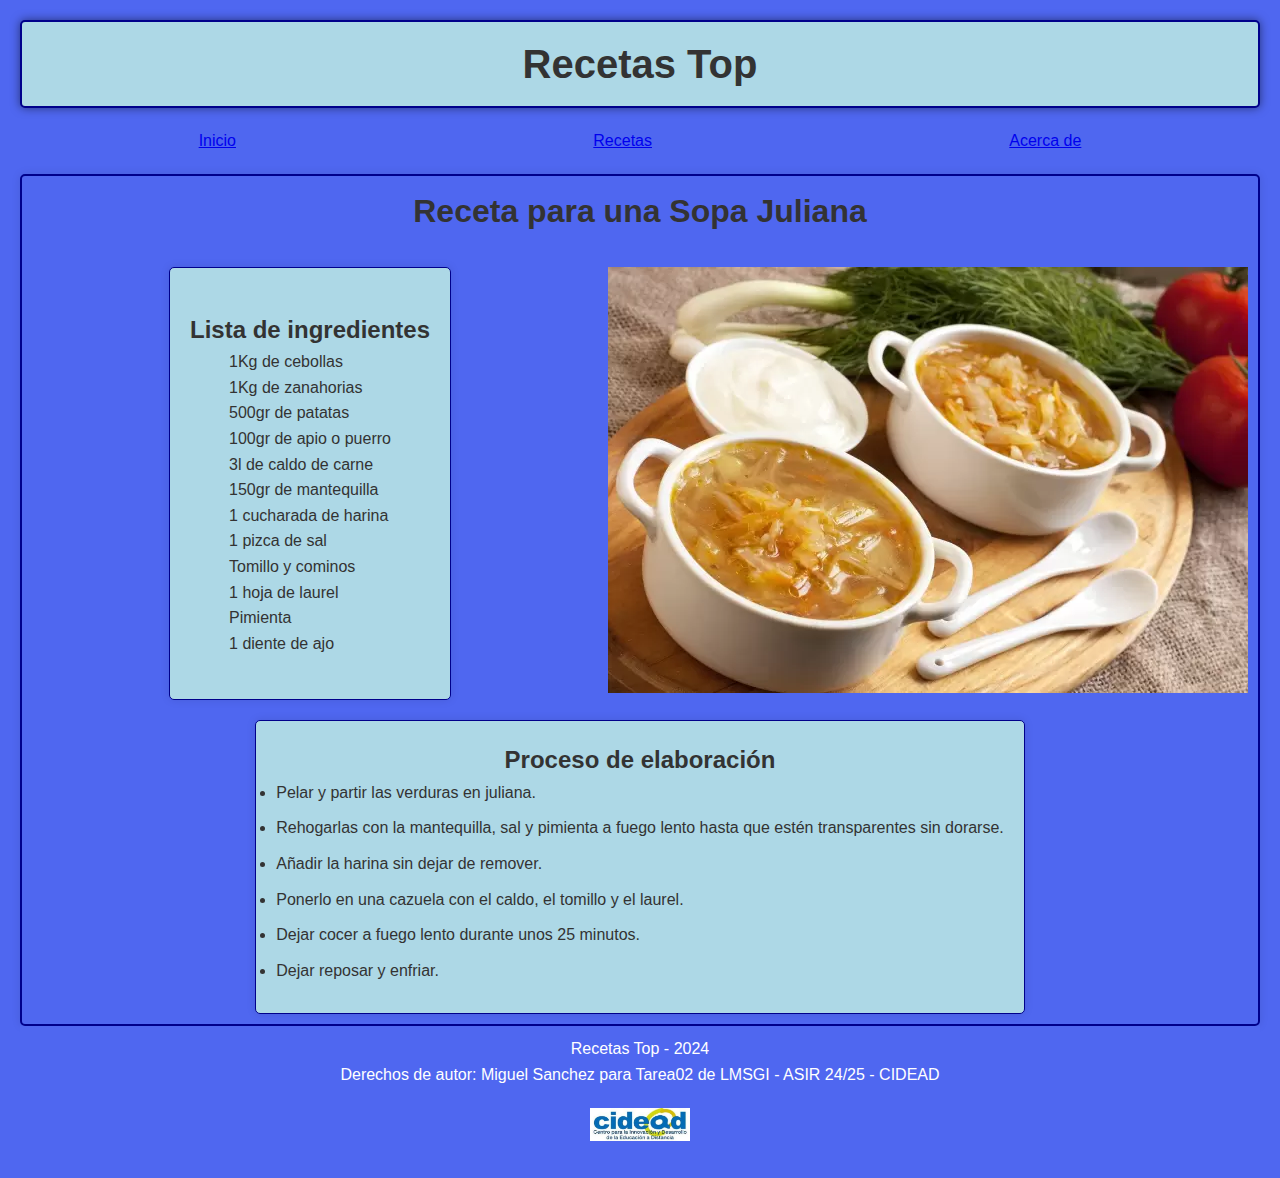
<file: Ejercicio01/index.html>
<!DOCTYPE html>
<html lang="en">
<head>
  <meta charset="UTF-8">
  <meta name="viewport" content="width=device-width, initial-scale=1.0">
  <title>RecetasTop</title>
  <link rel="stylesheet" href="styles.css">
</head>
<!-- Cabecera de la pagina, normalmente colocamos el titulo
 y el logo de la pagina, en este caso se ha incluido una etiqueta "aside" que incluye un menu de navegacion en la parte inferior -->


<body>
  <header>
    <div class="title">Recetas Top</div>
    <aside >
      <div>
        <ul class="menu">
          <!-- Se ha incluido una lista de elementos "li" que contienen un enlace "a" a las diferentes secciones de la pagina -->
          <li class="menuItem"><a href="index.html">Inicio</a></li>
          <li class="menuItem"><a href="index.html">Recetas</a></li>
          <li class="menuItem"><a href="index.html">Acerca de</a></li>
        </ul>
      </div>
    </aside>
  </header>
  <!-- Seccion de la pagina que contiene la receta de la sopa juliana, se ha incluido un titulo "h1" y tres secciones "div" que contienen la lista de ingredientes, la imagen de la receta y el proceso de elaboracion -->
  <section class="RecetaCard">
    <h1 class="titleReceta">Receta para una Sopa Juliana</h1>    
    <div class="ingredientsCard">
      <h2 class="titleCard">Lista de ingredientes</h2>
      <ul class="ingredientsList">
        <li>1Kg de cebollas</li>
        <li>1Kg de zanahorias</li>
        <li>500gr de patatas</li>
        <li>100gr de apio o puerro</li>
        <li>3l de caldo de carne</li>
        <li>150gr de mantequilla</li>
        <li>1 cucharada de harina</li>
        <li>1 pizca de sal</li>
        <li>Tomillo y cominos</li>
        <li>1 hoja de laurel</li>
        <li>Pimienta</li>
        <li>1 diente de ajo</li>
      </ul>      
    </div>
    <div class="imageCard">
        <img src="./img/38665.jpg" alt="Sopa Juliana">
      </div>
    <div class="processCard">
      <h2 class="titleCard">Proceso de elaboración</h2>
      <ul>
        <li class="processItem">Pelar y partir las verduras en juliana.</li>
        <li class="processItem">Rehogarlas con la mantequilla, sal y pimienta a fuego lento hasta que estén transparentes sin dorarse.</li>
        <li class="processItem">Añadir la harina sin dejar de remover.</li>
        <li class="processItem">Ponerlo en una cazuela con el caldo, el tomillo y el laurel.</li>
        <li class="processItem">Dejar cocer a fuego lento durante unos 25 minutos.</li>
        <li class="processItem">Dejar reposar y enfriar.</li>
      </ul>
    </div>
  </section>
</body>
<!-- Pie de la pagina, normalmente se incluye informacion de contacto y derechos de autor -->
<footer>
  <div>
    <p>Recetas Top - 2024</p>
    <p>Derechos de autor: Miguel Sanchez para Tarea02 de LMSGI - ASIR 24/25 - CIDEAD</p>
    <p><img src="img/logoCidead.jpeg" alt="Logo CIDEAD" class="logoCidead"></p>
    </div>
</footer>
</html>
</file>
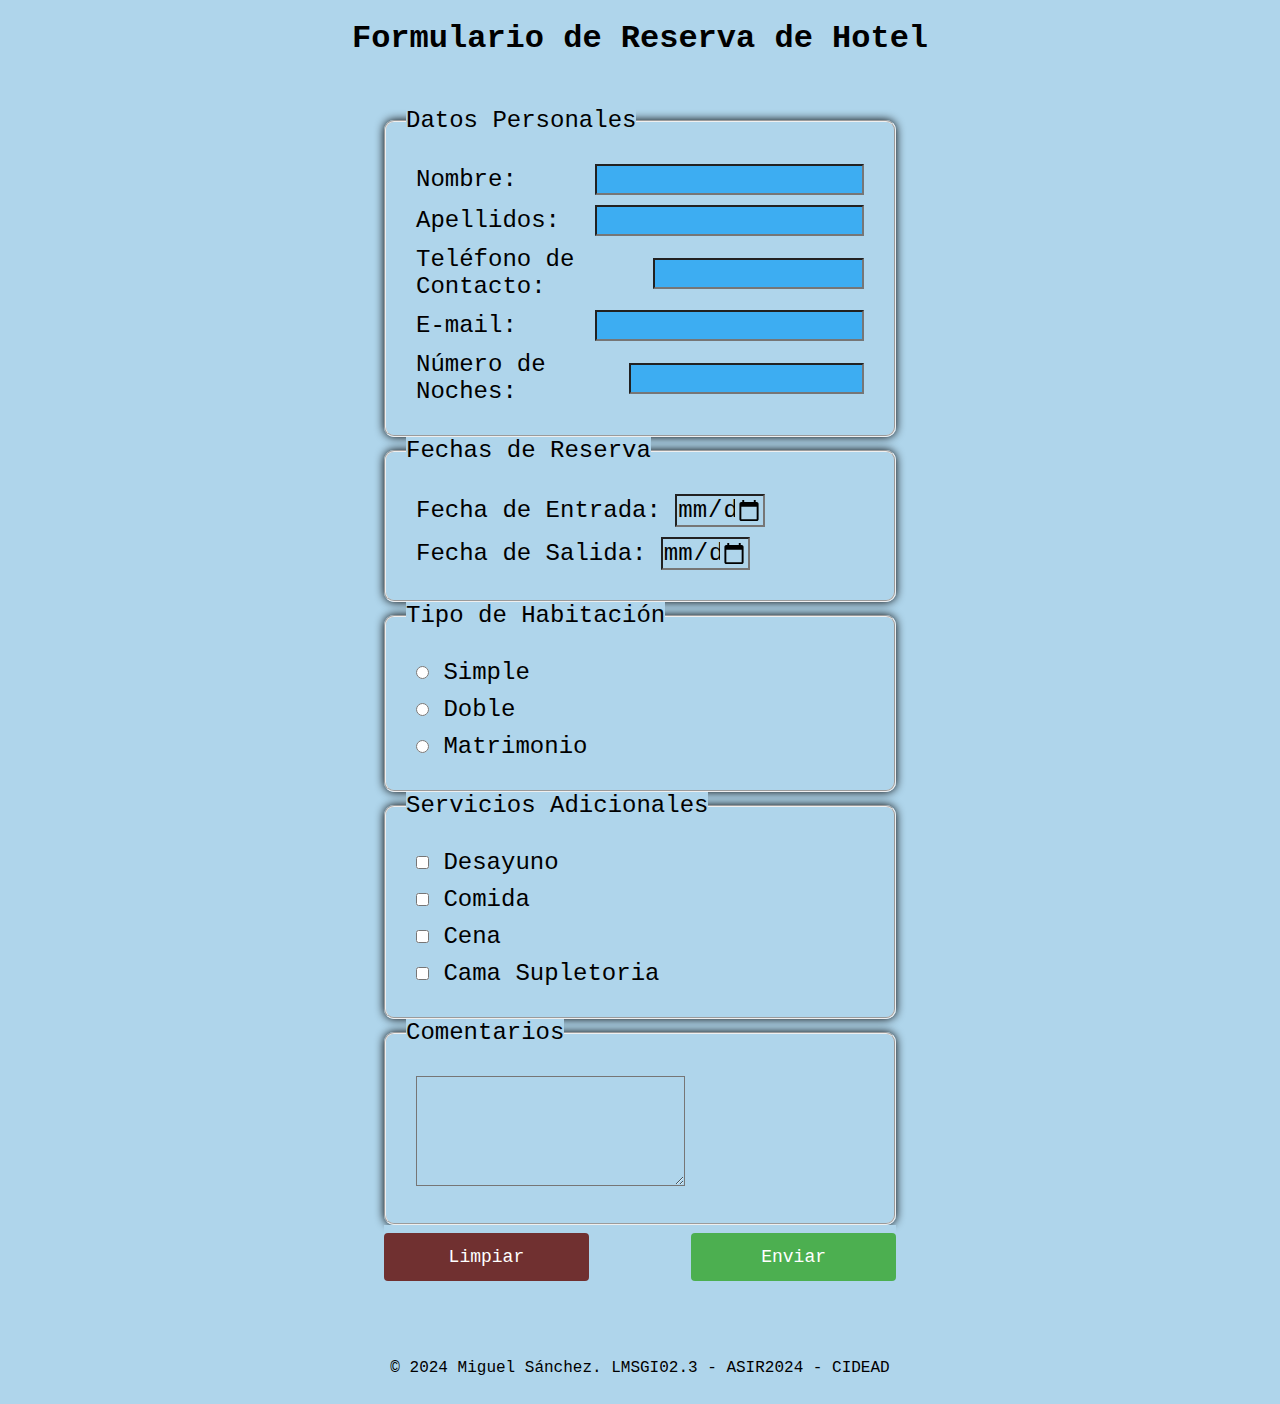
<file: Ejercicio03/index.html>
<!DOCTYPE html>
<html lang="es">
<head>
  <meta charset="UTF-8">
  <meta name="viewport" content="width=device-width, initial-scale=1.0">
  <title>Reserva de Hotel</title>
  <link rel="stylesheet" href="styles.css">
</head>

<body>
  <header>
    <h1 class="principalTitle">Formulario de Reserva de Hotel</h1>
  </header>

  <section class="principalSection" >
    <form class="formContainer" id="reservaHotel">
      <fieldset class="formSection">
        <legend>Datos Personales</legend>
        <div class="divPersonalInput">
          <label for="nombre">Nombre:</label>
          <input class="dataInput" type="text" id="nombre" name="nombre" required>
        </div>
        <div class="divPersonalInput">
          <label for="apellidos">Apellidos:</label>
          <input class="dataInput" type="text" id="apellidos" name="apellidos" required>
        </div>
        <div class="divPersonalInput">
          <label for="telefono">Teléfono de Contacto:</label>
          <input class="dataInput" type="tel" id="telefono" name="telefono" required>
        </div>
        <div class="divPersonalInput">
          <label for="email">E-mail:</label>
          <input class="dataInput" type="email" id="email" name="email" required>
        </div>
        <div class="divPersonalInput">
          <label for="noches">Número de Noches:</label>
          <input class="dataInput" type="number" id="noches" name="noches" min="1" required>
        </div>
      </fieldset>

      <fieldset class="formSection">
        <legend>Fechas de Reserva</legend>
        <div class="divInput">
          <label for="fechaEntrada">Fecha de Entrada:</label>
          <input class="dateInput" type="date" id="fechaEntrada" name="fechaEntrada" required>
        </div>
        <div class="divInput">
          <label for="fechaSalida">Fecha de Salida:</label>
          <input class="dateInput" type="date" id="fechaSalida" name="fechaSalida" required>
        </div>
      </fieldset>

      <fieldset class="formSection">
        <legend>Tipo de Habitación</legend>
        <div class="divInput">
          <input type="radio" id="simple" name="tipoHabitacion" value="simple" required>
          <label for="simple">Simple</label>
        </div>
        <div class="divInput">
          <input type="radio" id="doble" name="tipoHabitacion" value="doble">
          <label for="doble">Doble</label>
        </div>
        <div class="divInput">
          <input type="radio" id="matrimonio" name="tipoHabitacion" value="matrimonio">
          <label for="matrimonio">Matrimonio</label>
        </div>
      </fieldset>

      <fieldset class="formSection">
        <legend>Servicios Adicionales</legend>
        <div class="divInput">
          <input type="checkbox" id="desayuno" name="servicios" value="desayuno">
          <label for="desayuno">Desayuno</label>
        </div>
        <div class="divInput">
          <input type="checkbox" id="comida" name="servicios" value="comida">
          <label for="comida">Comida</label>
        </div>
        <div class="divInput">
          <input type="checkbox" id="cena" name="servicios" value="cena">
          <label for="cena">Cena</label>
        </div>
        <div class="divInput">
          <input type="checkbox" id="camaSupletoria" name="servicios" value="camaSupletoria">
          <label for="camaSupletoria">Cama Supletoria</label>
        </div>
      </fieldset>

      <fieldset class="formSection">
        <legend>Comentarios</legend>
        <div class="divInput">
          <textarea class="textareaInput" id="comentarios" name="comentarios" rows="4" cols="50"></textarea>
        </div>
      </fieldset>

      <div class="buttonSection">
        <button class="buttonInputClean" type="reset" onclick="alert('Borrado')">Limpiar</button>
        <button class="buttonInputSend" type="submit" onclick="alert('Enviado')">Enviar</button>
      </div>
    </form>
  </section>

  <footer class="footer">
    <p>&copy; 2024 Miguel Sánchez. LMSGI02.3 - ASIR2024 - CIDEAD</p>
  </footer>
</body>
</html>
</file>
<file: Ejercicio01/styles.css>
* {
  margin: 0;
  padding: 0;
  box-sizing: border-box;
}

.title {
  font-size: 2.5em;
  font-weight: 700;
  color: #fff;
  text-align: center;
  margin-bottom: 20px;
  border: 2px solid darkblue;
  padding: 10px;
  border-radius: 5px;
  background-color: lightblue;
  color: #333;
  box-shadow: 0 0 10px rgba(0, 0, 0, 0.5);
}
.menu {
  display: flex;
  flex-direction: row;
  justify-content: space-around;
  margin-top: 20px;
  list-style: none;
  padding: 0;
}

.menuItem {
  display: inline-block;
  margin: 0 10px;
}

body {
  font-family: Arial, sans-serif;
  background-color: #4f67f0;
  color: #333;
  line-height: 1.6;
  padding: 20px;
}
.RecetaCard {
  display: grid;
  grid-template-columns: repeat(2, 1fr);
  gap: 20px;
  border: 2px solid darkblue;
  border-radius: 5px;
  box-shadow: 0 0 10px rgba(0, 0, 0, 0.1);;
  padding: 10px;
  margin-top: 20px;
}
.ingredientsCard {
  background-color: lightblue;
  display: flex;
  flex-direction: column;
  align-items: center;
  justify-content: center;
  padding: 20px;
  border-radius: 5px;
  box-shadow: 0 0 10px rgba(0, 0, 0, 0.1);
  align-items: center;
  justify-self: center;
  border: 1px solid darkblue;
  max-width: 350px;
}

.ingredientsList {
  list-style: none;
  padding: 0;
  margin: 0;
}

.processCard {
  background-color: lightblue;
  display: flex;
  flex-direction: column;
  align-items: center;
  justify-content: center;
  padding: 20px;
  border-radius: 5px;
  box-shadow: 0 0 10px rgba(0, 0, 0, 0.1);
  align-items: center;
  justify-self: center;
  border: 1px solid darkblue;
  grid-column: span 2;
  
}

.processItem{
  margin-bottom: 10px;
  list-style: disc;
}

.titleReceta {
  font-size: 2em;
  font-weight: 700;
  color: #333;
  margin-bottom: 10px;
  text-align: center;
  grid-column: span 2;
}

footer {
  background-color: #4f67f0;
  color: white;
  text-align: center;
  padding: 10px 0;
  position: relative;
  bottom: 0;
  width: 100%;
}
.logoCidead {
  width: 100px;
  margin-top: 20px;
}
</file>
<file: Ejercicio03/styles.css>
*{
  margin: 0;
  padding: 0;
  box-sizing: border-box;
  background-color: #afd5eb;
  font-family: "jetbrains mono", monospace;
}
.principalTitle{
  text-align: center;
  margin-top: 20px;
}
.principalSection{
  display: flex;
  justify-content: center;
}
.formContainer{
  display: flex;
  flex-direction: column;
  width: 50%;
  justify-content: center;
  align-items: center;
  height: 90%;
  font-size:x-large;
  margin: 50px;

}
.formSection{
  width: 80%;
  padding: 20px;
  margin: 0 auto;
  border-radius: 10px;
  box-shadow: 0 0 10px black;
}
.divPersonalInput{
  margin: 10px;
  justify-content: space-between;
  display: flex;
  align-items: center;
}
.divInput{
  margin: 10px;
}

.dataInput{
  width: 60%;
  font-size:x-large;
  background-color: #3dadf2;
}
.dateInput{
  width: 20%;
  font-size:x-large;
}
.textareaInput{
  width: 60%;
  font-size:x-large;
}

.dataInput:focus, .dateInput:focus, .textareaInput:focus {
  outline: none; 
  border-color: #3dadf2; 
}
.buttonSection{
  display: flex;
  justify-content: space-between;
  width: 80%;
  margin: 0 auto;
}
.buttonInputSend{
  width: 40%;
  font-size: large;
  background-color: #4CAF50;
  color: white;
  padding: 14px 20px;
  margin: 8px 0;
  border: none;
  border-radius: 4px;
  cursor: pointer;
  text-align: center;
}
.buttonInputSend:hover {
  background-color: #45a049;
}
.buttonInputClean{
  width: 40%;
  font-size: large;
  background-color: #703030;
  color: white;
  padding: 14px 20px;
  margin: 8px 0;
  border: none;
  border-radius: 4px;
  cursor: pointer;
  text-align: center;
}
.buttonInputClean:hover {
  background-color: #461c1c;
}
.footer{
  text-align: center;
  margin-top: 20px;
}
</file>
